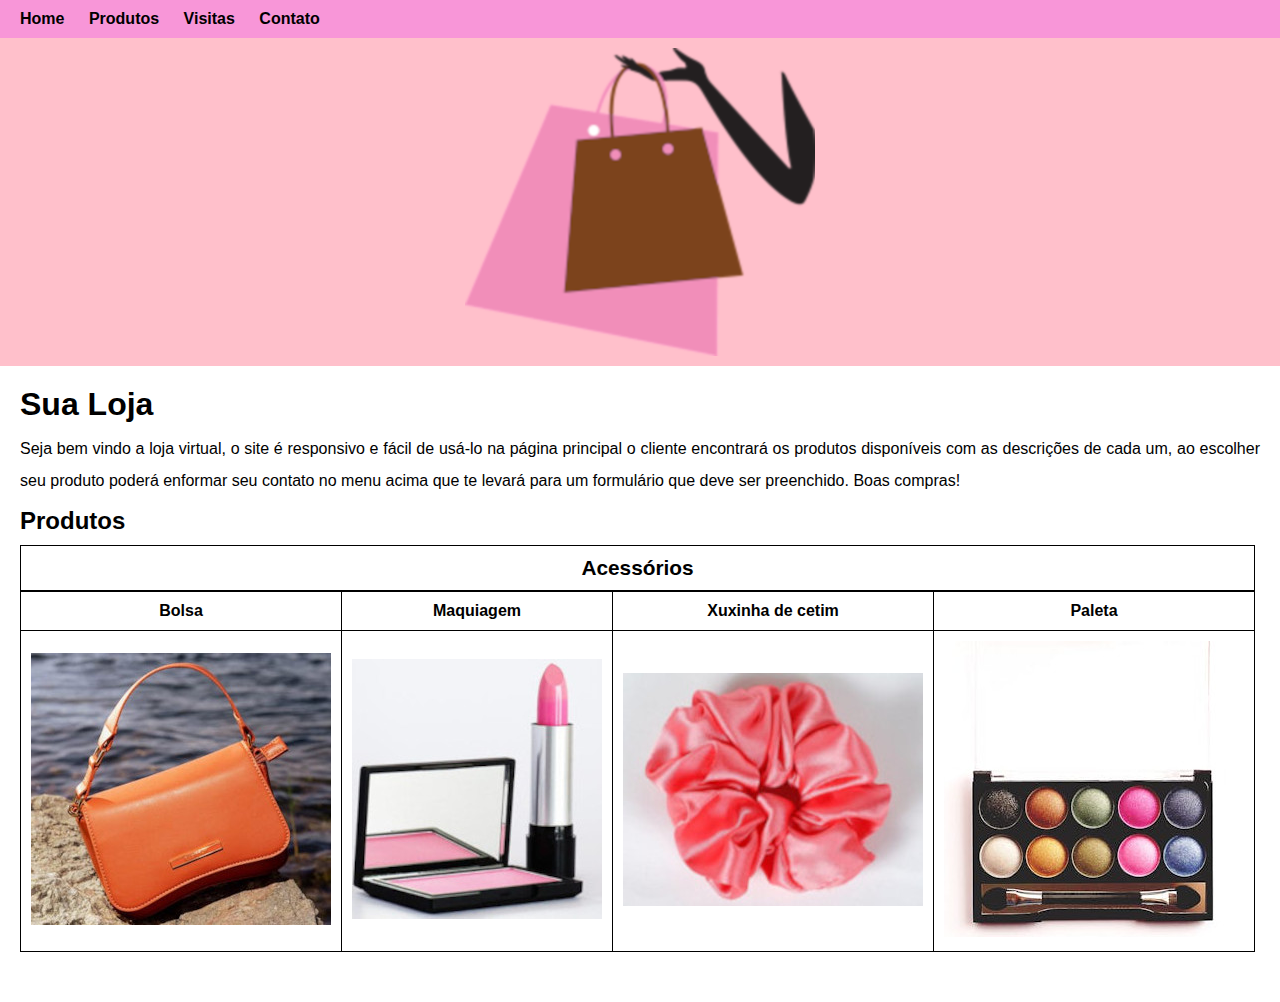
<file: index.html>
<!DOCTYPE html>
<html lang="pt-br">
<head>
    <meta charset="UTF-8">
    <meta name="viewport" content="width=device-width, initial-scale=1.0">
    <title>E-commerce</title>
    <link rel="stylesheet" href="estilo/style.css">
</head>
<body>
    <header>
        <nav>
            <a href="#">Home</a>
            <a href="#">Produtos</a>
            <a href="#">Visitas</a>
            <a href="pagcont.html" rel="next">Contato</a>
        </nav>
        <img src="imagens/sacolas-de-compras.png" class="pequena" alt="Sacolas de compras">
    </header>
    <main>
        <article> 
            <h1>Sua Loja</h1>
            <p> Seja bem vindo a loja virtual, o site é responsivo e fácil de usá-lo na página principal o cliente encontrará os produtos disponíveis com as descrições de cada um, ao escolher seu produto poderá enformar seu contato no menu acima que te levará para um formulário que deve ser preenchido. Boas compras!</p>
            <h2>Produtos</h2>
            <div id="container">
                <table>
                    <caption>Acessórios</caption>
                    <thead>
                        <tr>
                          <th>Bolsa</th>
                          <th>Maquiagem</th>
                          <th>Xuxinha de cetim</th>
                          <th>Paleta</th>
                      </tr>
                    </thead>
                    <tbody>
                      <tr>
                          <td> <img src="imagens/bolsa.jpg" alt="Bolsa"></td>
                          <td> <img src="imagens/maquiagem.jpg" alt="Maquiagem"></td>
                          <td> <img src="imagens/xuxinha-de-cetim.jpg" alt="Xuxinha-de-cetim"></td>
                          <td> <img src="imagens/paleta.jpg" alt="Paleta"></td>
                      </tr>
                    </tbody>
                </table>
            </div>
          
        </article>
    </main>

</body>
</html>
</file>
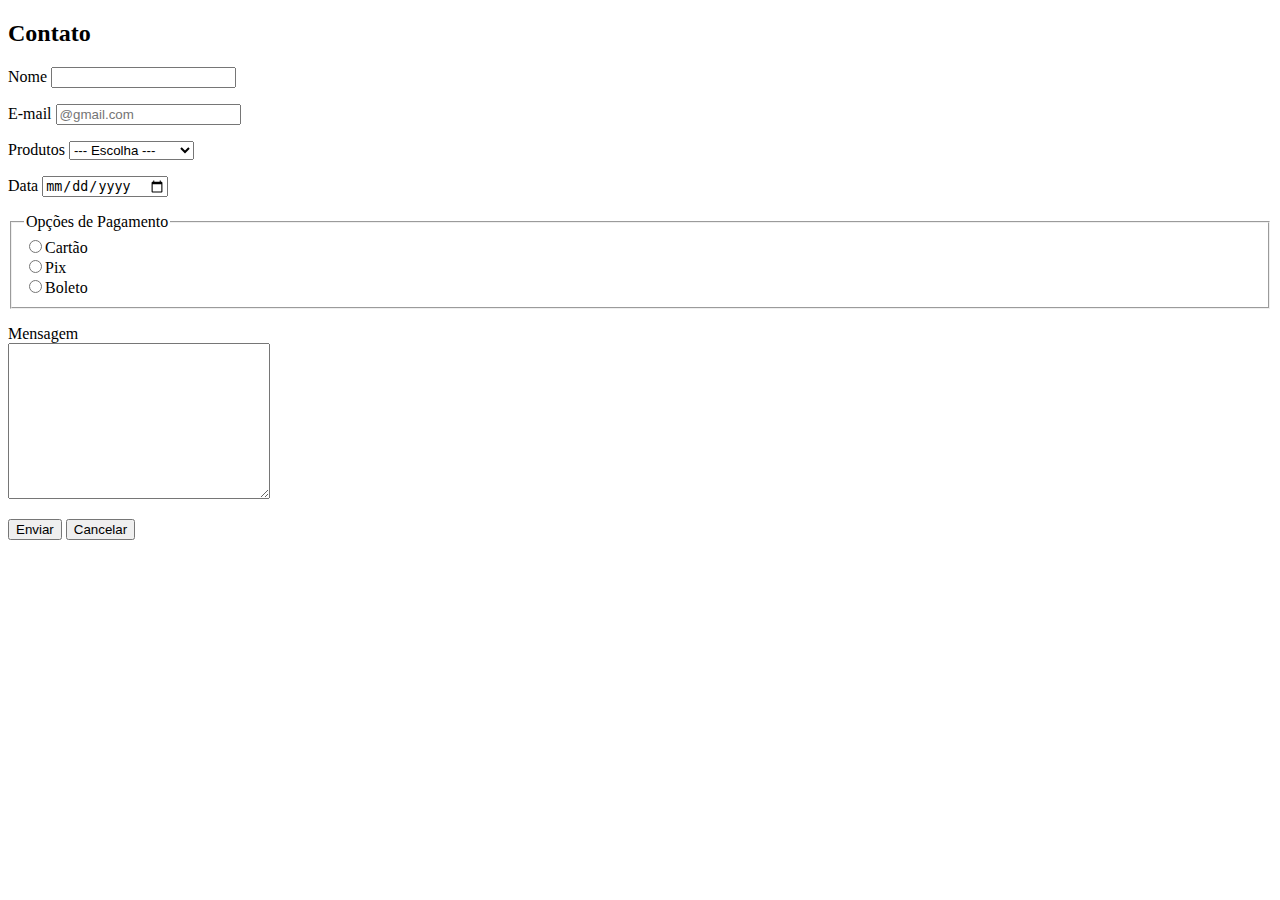
<file: pagcont.html>
<!DOCTYPE html>
<html lang="pt-br">
<head>
    <meta charset="UTF-8">
    <meta name="viewport" content="width=device-width, initial-scale=1.0">
    <title>Contato</title>
</head>
<body>
    <h2>Contato</h2>
    <form action="#" method="get" autocomplete="on">
        <p>
            <label for="inome">Nome</label>
            <input type="text" name="nome" id="inome" minlength="5" maxlength="30" autocomplete="nome" required>
        </p>

        <p>
            <label for="iemail">E-mail</label>
            <input type="email" name="email" id="iemail" autocomplete="email" required placeholder="@gmail.com">
        </p>

        <p>
            <label for="iprodutos">Produtos</label>
            <select name="produtos" id="iprodutos">
                <option value="" selected>--- Escolha ---</option>
                <option value="bo">Bolsa</option>
                <option value="ma">Maquiagem</option>
                <option value="xu">Xuxinha de cetim</option>
                <option value="pa">Paleta</option>
            </select>
            
        </p>

        <p>
            <label for="idata">Data</label>
            <input type="date" name="data" id="idata">
        </p>

        <fieldset>
            <legend>Opções de Pagamento</legend>
            <input type="radio" name="pagamento" id="icartao"><label for="icartao">Cartão</label><br>
            <input type="radio" name="pagamento" id="ipix"><label for="ipix">Pix</label> <br>
            <input type="radio" name="pagamento" id="iboleto"><label for="iboleto">Boleto</label>
        </fieldset>
        
        <p>
            <label for="imsg">Mensagem</label> <br>
            <textarea name="msg" id="imsg" cols="30" rows="10"></textarea>
        </p>
         
        <p>
            <input type="submit" value="Enviar">
            <input type="submit" value="Cancelar">
        </p>
        
       
    </form>
</body>
</html>
</file>
<file: estilo/style.css>
@charset "UTF-8";

* {
    margin: 0px;
    padding: 0px;
}

html {
    font-family: Arial, Helvetica, sans-serif;

}

header {
    background-color: pink;
   
}

nav {
   background-color:#f896d8;
    padding: 10px;
}

nav > a {
    color: black ;
    padding: 10px;
    text-decoration: none;
    font-weight: bold;
   
}

nav > a:hover {
  text-decoration:underline;
}

header > img.pequena {
    padding-top: 10px;
    padding-bottom: 10px;
    display: block;
    margin: auto;
}

main {
    background-color: white;
    padding: 20px;
    margin-bottom: 30px;
}

 article > h2 {
    padding-bottom: 10px;
}

 article > p {
    margin: 10px 0px;
    text-align: justify;
    font-size: 1em;
    line-height: 2em;
}


div#container {
    overflow-x: auto;
    
}


table {
    border-collapse: collapse;
 
    
}

caption {
    font-size: 1.3em;
    font-weight: bold;
    
   
}

caption, th, td {
    border: 1px solid black;
    padding: 10px;
}
</file>
